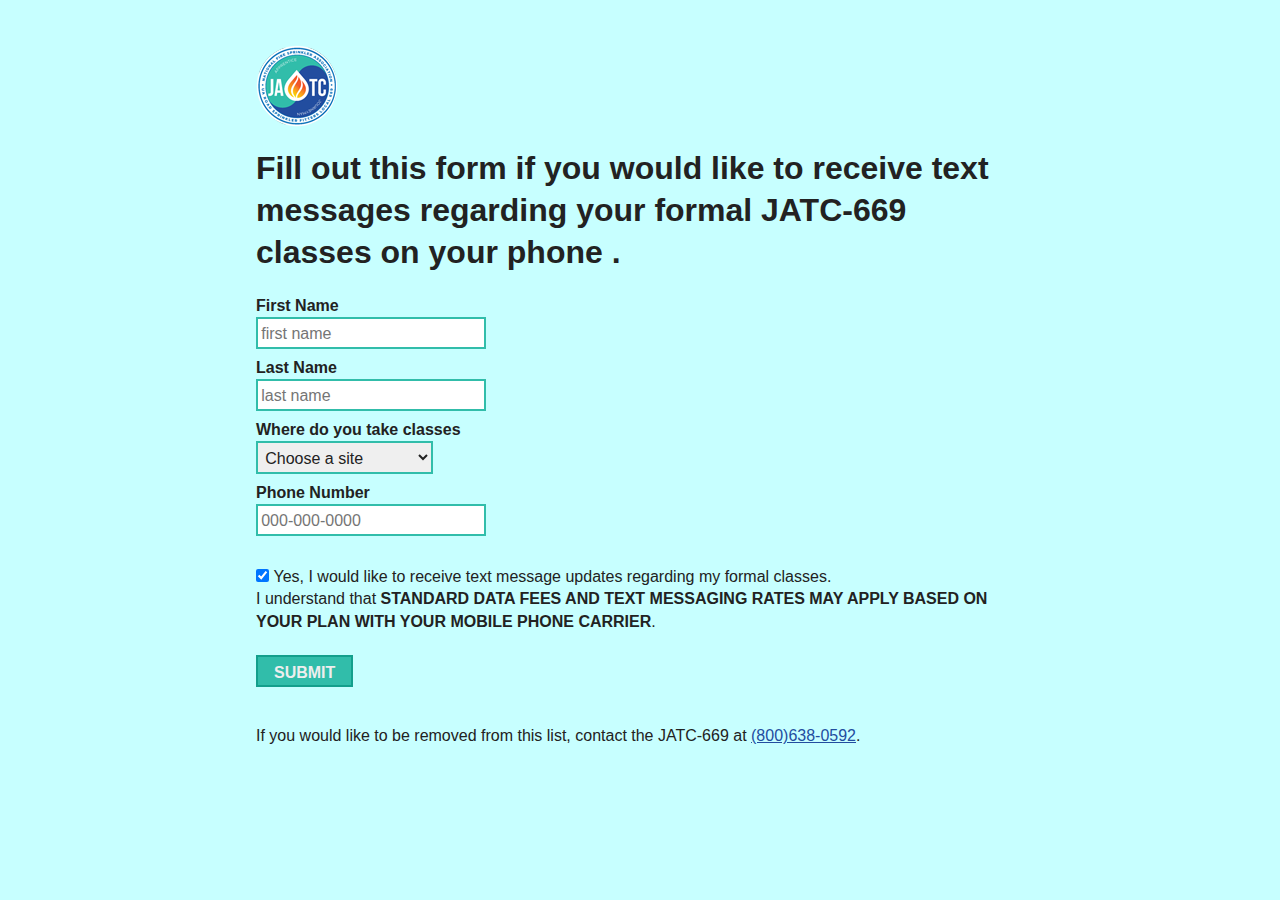
<file: index.html>
<html class="no-js" lang="">
  <head>
    <meta charset="utf-8">
    <meta http-equiv="x-ua-compatible" content="ie=edge">
    <meta name="viewport" content="width=device-width, initial-scale=1">

    <title>JATC-669 TXT MSG</title>
    <meta name="description" content="">
    <link rel="stylesheet" href="css/main.css">
  
  </head>
  <body>
    <div id="body" class="main-container">
      <div>
        <img src="img/jatc-669-logo.png">
      </div>
      <h1>Fill out this form if you would like to receive text messages regarding your formal JATC-669 classes on your phone .</h1>
      <form>

        <!-- A -->
        <label>First Name</label><br>
        <input type="text" name="fname"    id="fname"    placeholder="first name" value=""><br>
        
        <!-- B -->        
        <label>Last Name</label><br>
        <input type="text" name="lname"    id="lname"    placeholder="last name" value=""><br>
         
        <!-- C -->       
        <label>Where do you take classes</label><br> 
        <select id="siteListField" name="location">  
        </select><br>
         
        <!-- D -->       
        <label>Phone Number</label><br> 
        <input type="text" name="stuIdNum" id="stuIdNum" placeholder="000-000-0000" value=""><br>
        <br>
         
        <!-- E -->      
        <input type="checkbox" name="confirm" id="confirm" checked="unchecked"><span>&nbsp;Yes, I would like to receive text message updates regarding my formal classes.<br>I understand that <strong>STANDARD DATA FEES AND TEXT MESSAGING RATES MAY APPLY BASED ON YOUR PLAN WITH YOUR MOBILE PHONE CARRIER</strong>.</span><br><br>
        
        <input type="button" value="SUBMIT" onclick="sendEmail(lname, fname, location, stuIdNum, confirm)">

      </form>
      <br>
      <span>If you would like to be removed from this list, contact the JATC-669 at <a href="tel:+18006380592">(800)638-0592</a>.</span>

      <!-- Validates the fields -->
      <script type="text/javascript">
        function sendEmail(a,b,c,d,e) {
/*
          alert(a.value)
          alert(b.value)
          alert(c.value)
          alert(d.value)
          alert(e.checked)
*/

          if (a.value === "" || b.value === "" || c.value == 0 || d.value === "") {
            alert("Fill out all form fields")
          }

          else if (e.checked === false) {
            alert("Please agree to the terms")
          }

          else {


            var subject = a.value + ", " + b.value + " | " + c.value + " | " + d.value;
            var strong = document.createElement('strong')

            window.open('mailto:cacollins@wccnet.edu?subject=TXT MSG OPT IN: ' + subject + '&body=I, ' + b.value + ' ' + a.value + ' would like to receive text messages at '  + d.value + ' from the JATC regarding my classes in ' + c.value + '.');
            document.getElementById('body').innerHTML = "Thanks, your request has been sent. You can close this window."

          }

        }
      </script>

      <!-- Builds the site list -->
      <script>
        var siteList = ['Anchorage, AK','Birmingham, AL','Bloomington, IL','Buffalo, NY','Cincinnati, OH','Columbus, OH','Delavan, WI','Denver, CO','Des Moines, IA','Elizabethtown, KY','Fresno, CA','Grand Prairie, TX','Hartford, CT','Houston, TX','Indianapolis, IN','Kaukauna, WI','Lanham, MD','Lansing, MI','Las Vegas, NV','Latham, NY','New Braunfels, TX','Newburgh, NY','Omaha, NE','Pennsville, NJ','Phoenix, AZ','Plymouth, IN','Rock Island, IL','Sacramento, CA','San Diego, CA','Sparks, NV','Spring Hill, TN','Syracuse, NY','Tualatin, OR','Whittier, CA','Youngstown, OH'];
        var siteListField = document.getElementById('siteListField')
        var siteOptionList = '';
        for (var index = 0; index < siteList.length; index++) {

          if (index === 0) {
            siteOptionList = siteOptionList + '<option selected="true" disabled="disabled" value="0">' + 'Choose a site' + '</option>'; 
          }
          else {
            siteOptionList = siteOptionList + '<option value="' + siteList[index]  + '">' + siteList[index] + '</option>';   
          }
           
        }
        siteListField.innerHTML = siteOptionList;

      </script>
    </div>
  </body>
</html>
</file>
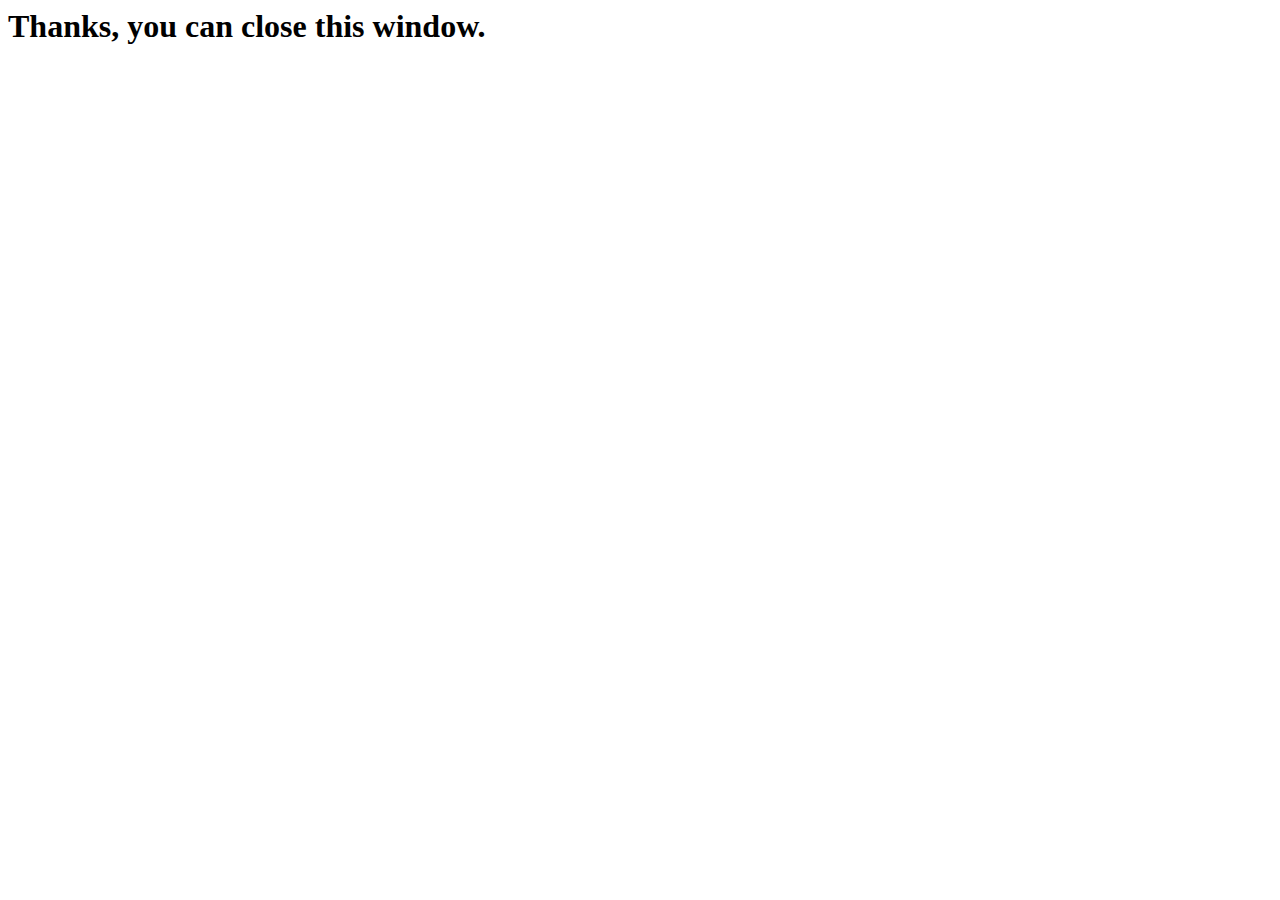
<file: confirm.html>
<html class="no-js" lang="">
  <head>
    <meta charset="utf-8">
    <meta http-equiv="x-ua-compatible" content="ie=edge">
    <meta name="viewport" content="width=device-width, initial-scale=1">

    <title>JATC669 TXT MSG</title>
    <meta name="description" content="">
  
  </head>
  <body>
    <h1>Thanks, you can close this window.</h1>
  </body>
</html>
</file>
<file: css/main.css>
/*! normalize.css v3.0.3 | MIT License | github.com/necolas/normalize.css */html{font-family:sans-serif;-ms-text-size-adjust:100%;-webkit-text-size-adjust:100%}body{margin:0}article,aside,details,figcaption,figure,footer,header,hgroup,main,menu,nav,section,summary{display:block}audio,canvas,progress,video{display:inline-block;vertical-align:baseline}audio:not([controls]){display:none;height:0}[hidden],template{display:none}a{background-color:transparent}a:active,a:hover{outline:0}abbr[title]{border-bottom:1px dotted}dfn{font-style:italic}h1{font-size:2em;margin:0.67em 0}mark{background:#ff0;color:#000}small{font-size:80%}sub,sup{font-size:75%;line-height:0;position:relative;vertical-align:baseline}sup{top:-0.5em}sub{bottom:-0.25em}img{border:0}svg:not(:root){overflow:hidden}figure{margin:1em 40px}hr{box-sizing:content-box;height:0}pre{overflow:auto}code,kbd,pre,samp{font-family:monospace, monospace;font-size:1em}button,input,optgroup,select,textarea{color:inherit;font:inherit;margin:0}button{overflow:visible}button,select{text-transform:none}button,html input[type="button"],input[type="reset"],input[type="submit"]{-webkit-appearance:button;cursor:pointer}button[disabled],html input[disabled]{cursor:default}button::-moz-focus-inner,input::-moz-focus-inner{border:0;padding:0}input{line-height:normal}input[type="checkbox"],input[type="radio"]{box-sizing:border-box;padding:0}input[type="number"]::-webkit-inner-spin-button,input[type="number"]::-webkit-outer-spin-button{height:auto}input[type="search"]{-webkit-appearance:textfield;box-sizing:content-box}input[type="search"]::-webkit-search-cancel-button,input[type="search"]::-webkit-search-decoration{-webkit-appearance:none}fieldset{border:1px solid #c0c0c0;margin:0 2px;padding:0.35em 0.625em 0.75em}legend{border:0;padding:0}textarea{overflow:auto}optgroup{font-weight:bold}table{border-collapse:collapse;border-spacing:0}td,th{padding:0}/*! HTML5 Boilerplate v5.3.0 | MIT License | https://html5boilerplate.com/ */html{color:#222;font-size:1em;line-height:1.4}::-moz-selection{background:#b3d4fc;text-shadow:none}::selection{background:#b3d4fc;text-shadow:none}hr{display:block;height:1px;border:0;border-top:1px solid #ccc;margin:1em 0;padding:0}audio,canvas,iframe,img,svg,video{vertical-align:middle}fieldset{border:0;margin:0;padding:0}textarea{resize:vertical}.browserupgrade{margin:0.2em 0;background:#ccc;color:#000;padding:0.2em 0}.hidden{display:none !important}.visuallyhidden{border:0;clip:rect(0 0 0 0);height:1px;margin:-1px;overflow:hidden;padding:0;position:absolute;width:1px}.visuallyhidden.focusable:active,.visuallyhidden.focusable:focus{clip:auto;height:auto;margin:0;overflow:visible;position:static;width:auto}.invisible{visibility:hidden}.clearfix:before,.clearfix:after{content:" ";display:table}.clearfix:after{clear:both}@media print{*,*:before,*:after,*:first-letter,*:first-line{background:transparent !important;color:#000 !important;box-shadow:none !important;text-shadow:none !important}a,a:visited{text-decoration:underline}a[href]:after{content:" (" attr(href) ")"}abbr[title]:after{content:" (" attr(title) ")"}a[href^="#"]:after,a[href^="javascript:"]:after{content:""}pre,blockquote{border:1px solid #999;page-break-inside:avoid}thead{display:table-header-group}tr,img{page-break-inside:avoid}img{max-width:100% !important}p,h2,h3{orphans:3;widows:3}h2,h3{page-break-after:avoid}}h1{font-size:1.25em;line-height:1.3em}.main-container{height:105vh;background:#c7ffff;padding-left:5%;padding-right:5%;padding-top:5vh}input[type="button"]{font-weight:bold;padding:.4em 1em .2em 1em;background:#31bdaa;border:2px solid #139f8c;color:#eeeeee}input[type="text"],select{margin-bottom:.5em;padding:.4em 1em .2em .2em;border:2px solid #31bdaa}label{font-weight:bold}a{color:#224d9f}@media only screen and (min-width: 768px){h1{font-size:2em}.main-container{height:95vh;padding-left:20%;padding-right:20%}}
</file>
